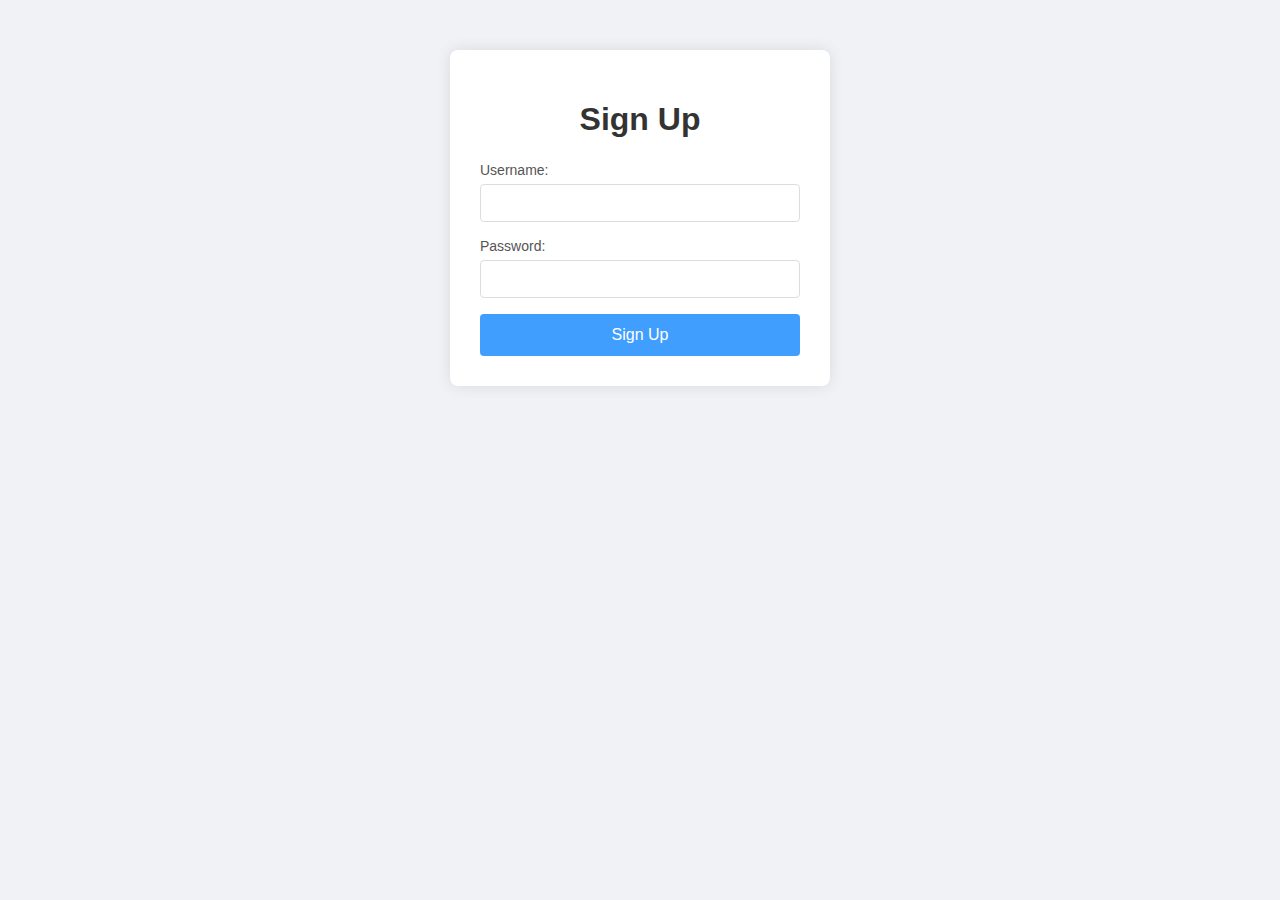
<file: templates/signup.html>
<!DOCTYPE html>
<html lang="en">
<head>
    <meta charset="utf-8"/>
    <title>Sign Up</title>
    <style>
        body {
            margin: 0;
            padding: 0;
            font-family: "Segoe UI", Tahoma, Geneva, Verdana, sans-serif;
            background: #f0f2f5;
        }

        .signup-container {
            width: 320px;
            margin: 50px auto;
            padding: 30px;
            background: #fff;
            box-shadow: 0 0 15px rgba(0,0,0,0.1);
            border-radius: 8px;
        }

        .signup-container h1 {
            text-align: center;
            margin-bottom: 24px;
            font-weight: 600;
            color: #333;
        }

        label {
            display: block;
            margin-bottom: 6px;
            font-size: 14px;
            color: #555;
        }

        input[type="text"],
        input[type="password"] {
            width: 100%;
            padding: 10px;
            margin-bottom: 16px;
            border: 1px solid #ddd;
            border-radius: 4px;
            font-size: 14px;
            box-sizing: border-box;
        }

        input[type="text"]:focus,
        input[type="password"]:focus {
            outline: none;
            border-color: #409eff;
        }

        button[type="submit"] {
            width: 100%;
            background: #409eff;
            color: #fff;
            border: none;
            padding: 12px 0;
            font-size: 16px;
            border-radius: 4px;
            cursor: pointer;
            transition: background 0.3s ease;
        }

        button[type="submit"]:hover {
            background: #2f8be6;
        }
    </style>
</head>
<body>
    <div class="signup-container">
        <h1>Sign Up</h1>
        <form action="/signup" method="POST">
            <label>Username:</label>
            <input type="text" name="username" required>

            <label>Password:</label>
            <input type="password" name="password" required>

            <button type="submit">Sign Up</button>
        </form>
    </div>
</body>
</html>
</file>
